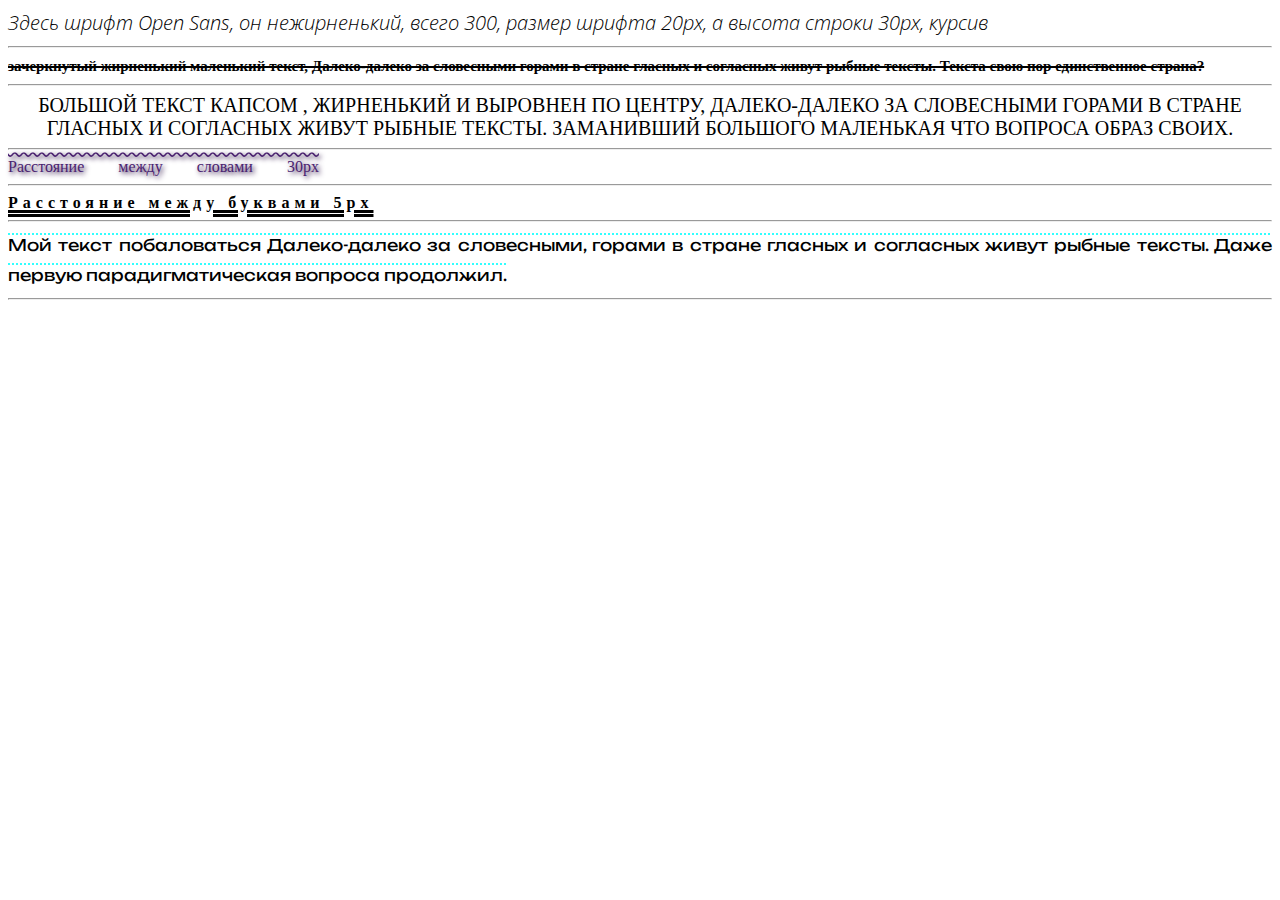
<file: 27-35css/index.html>
<!DOCTYPE html>
<html lang="en">

<head>
  <meta charset="UTF-8">
  <meta name="viewport" content="width=device-width, initial-scale=1.0">
  <title>27-35 uroki/css</title>
  <link rel="preconnect" href="https://fonts.googleapis.com">
  <link rel="preconnect" href="https://fonts.gstatic.com" crossorigin>
  <link href="https://fonts.googleapis.com/css2?family=Open+Sans:ital,wght@1,300&family=Unbounded:wght@200..900&display=swap" rel="stylesheet">
  <link rel="stylesheet" href="css/style.css">
</head>

<body>
<div class="sans">
  Здесь шрифт Open Sans, он нежирненький, всего 300, размер шрифта 20px, а высота строки 30px, курсив
</div> <hr>
<div class="cherk">
  зачеркнутый жирненький маленький текст, Далеко-далеко за словесными горами в стране гласных и согласных живут рыбные тексты. Текста свою пор единственное страна?
</div> <hr>
<div class="cups">
  Большой текст капсом , жирненький и выровнен по центру, Далеко-далеко за словесными горами в стране гласных и согласных живут рыбные тексты. Заманивший большого маленькая что вопроса образ своих.
</div> <hr>
<div class="slovo">
  Расстояние между словами 30px 
</div> <hr>
<div class="bukva">
  Расстояние между буквами 5px
</div> <hr>
<div class="moi">
  Мой текст побаловаться Далеко-далеко за словесными, горами в стране гласных и согласных живут рыбные тексты. Даже первую парадигматическая вопроса продолжил.
</div> <hr>
</body>

</html>
</file>
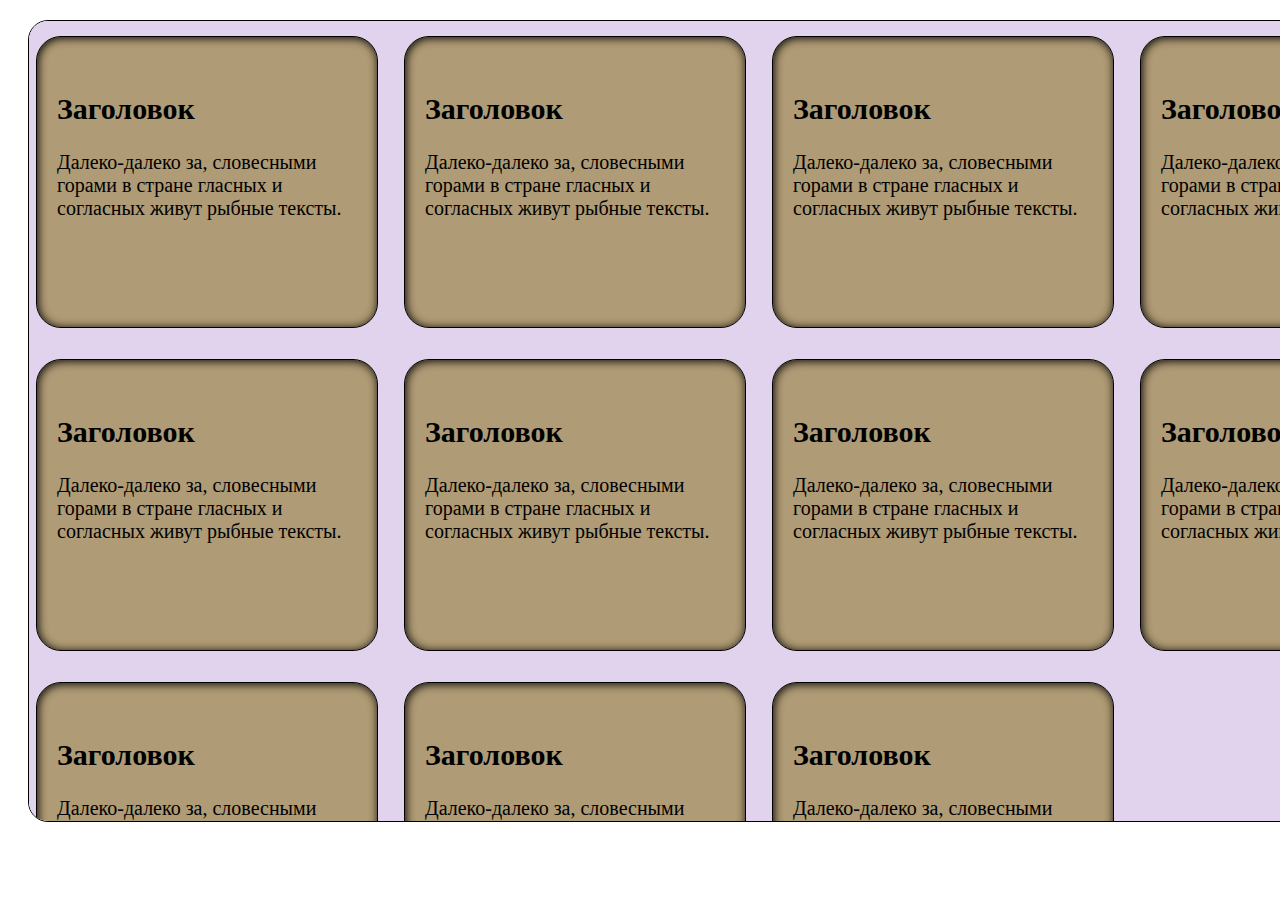
<file: 37-46css/index.html>
<!DOCTYPE html>
<html lang="en">

<head>
    <meta charset="UTF-8">
    <meta name="viewport" content="width=device-width, initial-scale=1.0">
    <link rel="stylesheet" href="css/style.css">
    <title>37-46</title>
</head>

<body>
    <div class="parent">
        <div class="child">
            <h2>Заголовок</h2>
            Далеко-далеко за, словесными горами в стране гласных и согласных живут рыбные тексты.
        </div>
        <div class="child">
            <h2>Заголовок</h2>
            Далеко-далеко за, словесными горами в стране гласных и согласных живут рыбные тексты.
        </div>
        <div class="child">
            <h2>Заголовок</h2>
            Далеко-далеко за, словесными горами в стране гласных и согласных живут рыбные тексты.
        </div>
        <div class="child">
            <h2>Заголовок</h2>
            Далеко-далеко за, словесными горами в стране гласных и согласных живут рыбные тексты.
        </div>
        <div class="child">
            <h2>Заголовок</h2>
            Далеко-далеко за, словесными горами в стране гласных и согласных живут рыбные тексты.
        </div>
        <div class="child">
            <h2>Заголовок</h2>
            Далеко-далеко за, словесными горами в стране гласных и согласных живут рыбные тексты.
        </div>
        <div class="child">
            <h2>Заголовок</h2>
            Далеко-далеко за, словесными горами в стране гласных и согласных живут рыбные тексты.
        </div>
        <div class="child">
            <h2>Заголовок</h2>
            Далеко-далеко за, словесными горами в стране гласных и согласных живут рыбные тексты.
        </div>
        <div class="child">
            <h2>Заголовок</h2>
            Далеко-далеко за, словесными горами в стране гласных и согласных живут рыбные тексты.
        </div>
        <div class="child">
            <h2>Заголовок</h2>
            Далеко-далеко за, словесными горами в стране гласных и согласных живут рыбные тексты.
        </div>
        <div class="child">
            <h2>Заголовок</h2>
            Далеко-далеко за, словесными горами в стране гласных и согласных живут рыбные тексты.
        </div>

    </div>
</body>

</html>
</file>
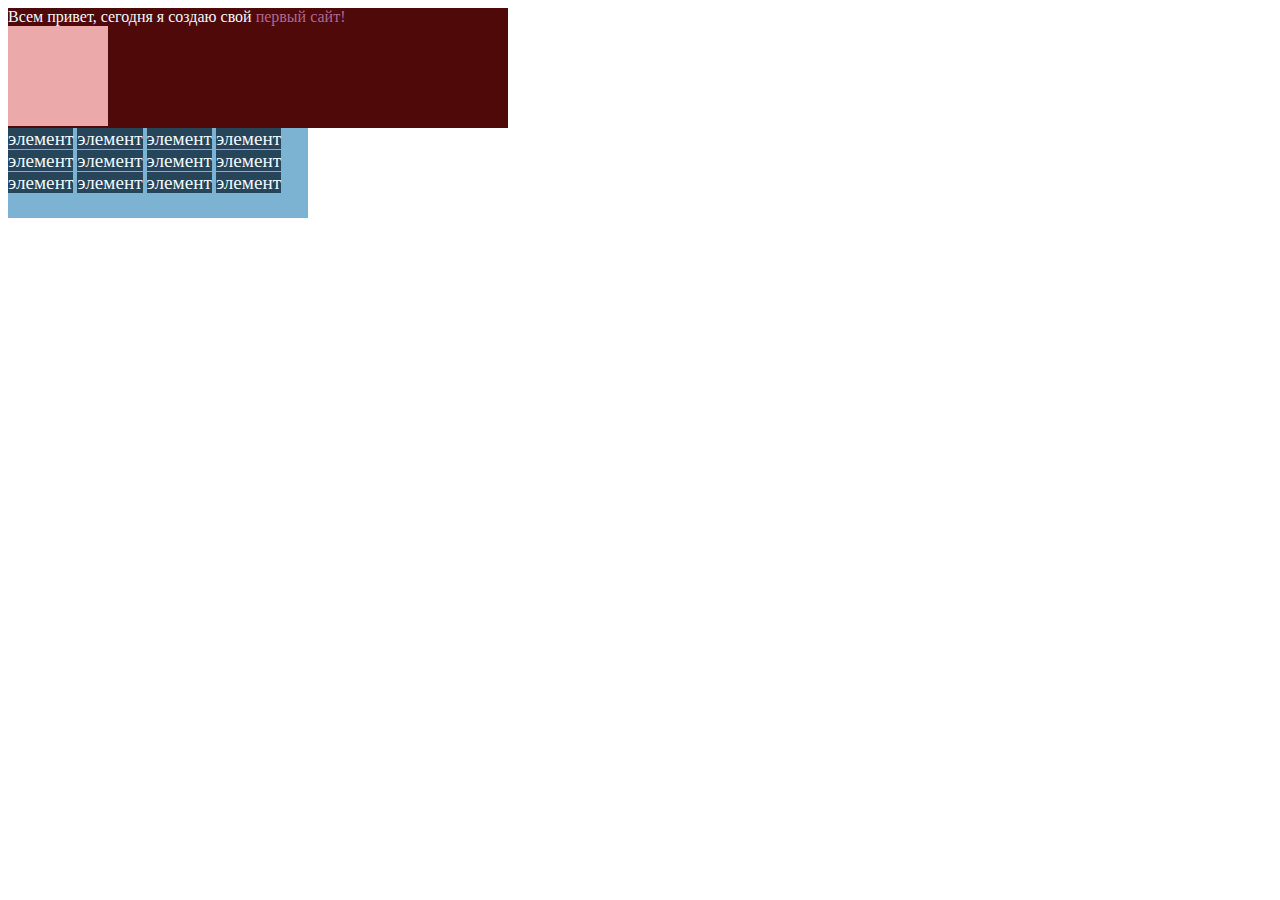
<file: aro-intro1/index.html>
<!DOCTYPE html>
<html lang="en">
<head>
  <meta charset="UTF-8">
  <meta name="viewport" content="width=device-width, initial-scale=1.0">
  <title>сайтик</title>
  <link rel="shortcut icon" href="html-logo.svg" type="image/x-icon">
  <style>
    .block{
      background-color: #500909;
      color: #f0f8ff;
      width: 500px;
      height: 120px;
    }
    .kvadrat{
      background-color: #eba9a9;
      width: 100px;
      height: 100px;
    }
    .block2{
      background-color: #7cb3d3;
      color: #0b0c0c;
      width: 300px;
      height: 90px;
    }
    .spani{
      color: #f0f8ff;
      font-size: larger;
      background-color: #264558;
    }
    .pink{
      color: #ad6896;
      background-color:#500909;
    }
  </style>
</head>
<body>
  <div class="block">
    Всем привет, сегодня я создаю свой <span class="pink">первый сайт!</span>
    <div class="kvadrat"></div>
  </div>
  <div class="block2">
    <span class="spani">элемент</span>
    <span class="spani">элемент</span>
    <span class="spani">элемент</span>
    <span class="spani">элемент</span>
    <span class="spani">элемент</span>
    <span class="spani">элемент</span>
    <span class="spani">элемент</span>
    <span class="spani">элемент</span>
    <span class="spani">элемент</span>
    <span class="spani">элемент</span>
    <span class="spani">элемент</span>
    <span class="spani">элемент</span>
  </div>
</body>
</html>
</file>
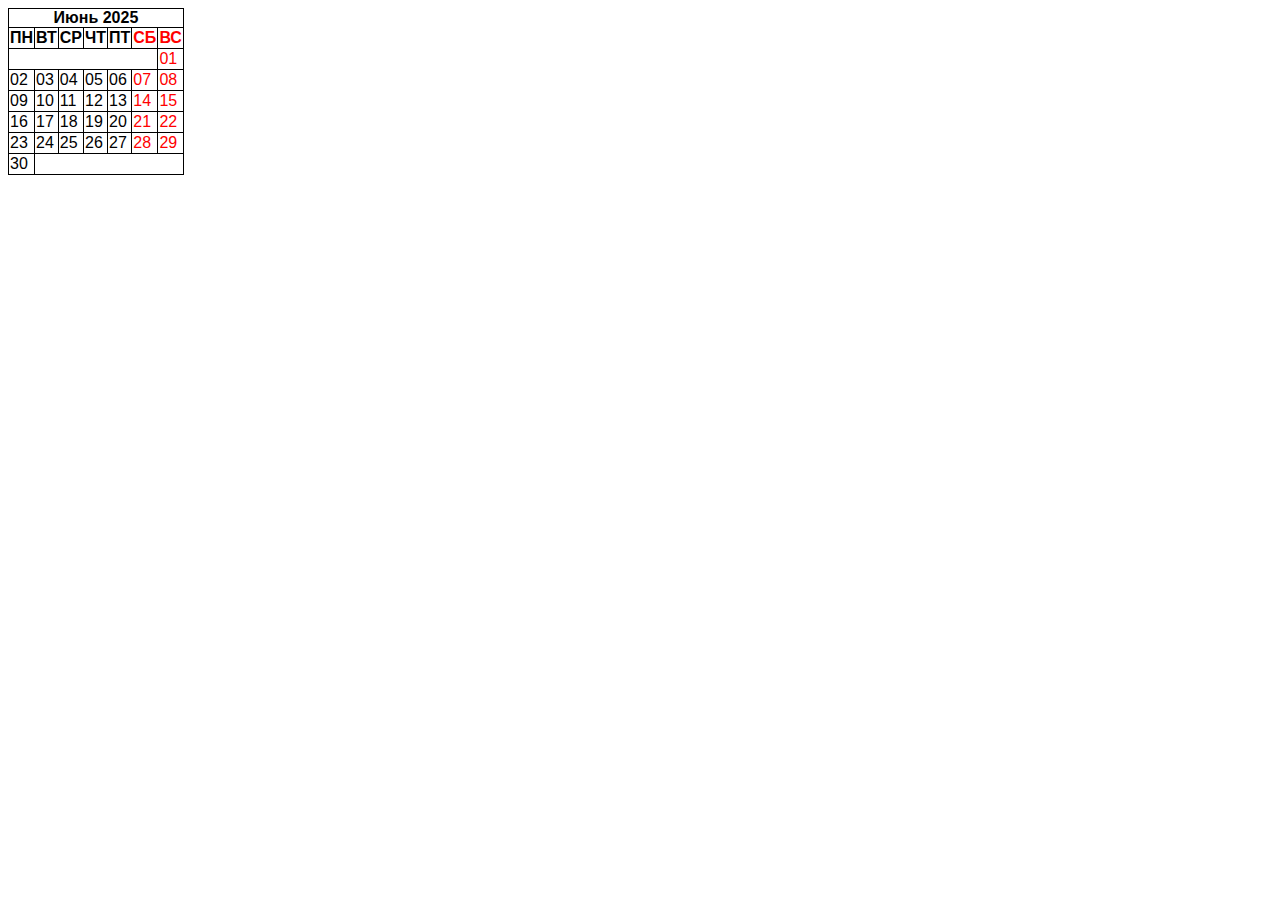
<file: M2DZ2/index.html>
<!DOCTYPE html>
<html lang="ru">

<head>
  <meta charset="UTF-8">
  <meta name="viewport" content="width=device-width, initial-scale=1.0">
  <link rel="stylesheet" href="css/style.css">
  <title>Модуль 2 дз 2</title>
</head>

<body>
  <table>
    <caption>Июнь 2025</caption>
    <thead>
      <th>ПН</th>
      <th>ВТ</th>
      <th>СР</th>
      <th>ЧТ</th>
      <th>ПТ</th>
      <th class="red">СБ</th>
      <th class="red">ВС</th>
    </thead>
    <tbody>
      <tr>
        <td colspan="6"></td>
        <td class="red">01</td>
      </tr>
      <tr>
        <td>02</td>
        <td>03</td>
        <td>04</td>
        <td>05</td>
        <td>06</td>
        <td class="red">07</td>
        <td class="red">08</td>
      </tr>
      <tr>
        <td>09</td>
        <td>10</td>
        <td>11</td>
        <td>12</td>
        <td>13</td>
        <td class="red">14</td>
        <td class="red">15</td>
      </tr>
      <tr>
        <td>16</td>
        <td>17</td>
        <td>18</td>
        <td>19</td>
        <td>20</td>
        <td class="red">21</td>
        <td class="red">22</td>
      </tr>
      <tr>
        <td>23</td>
        <td>24</td>
        <td>25</td>
        <td>26</td>
        <td>27</td>
        <td class="red">28</td>
        <td class="red">29</td>
      </tr>
      <tr>
        <td>30</td>
        <td colspan="6"></td>
      </tr>
    </tbody>
  </table>
</body>

</html>
</file>
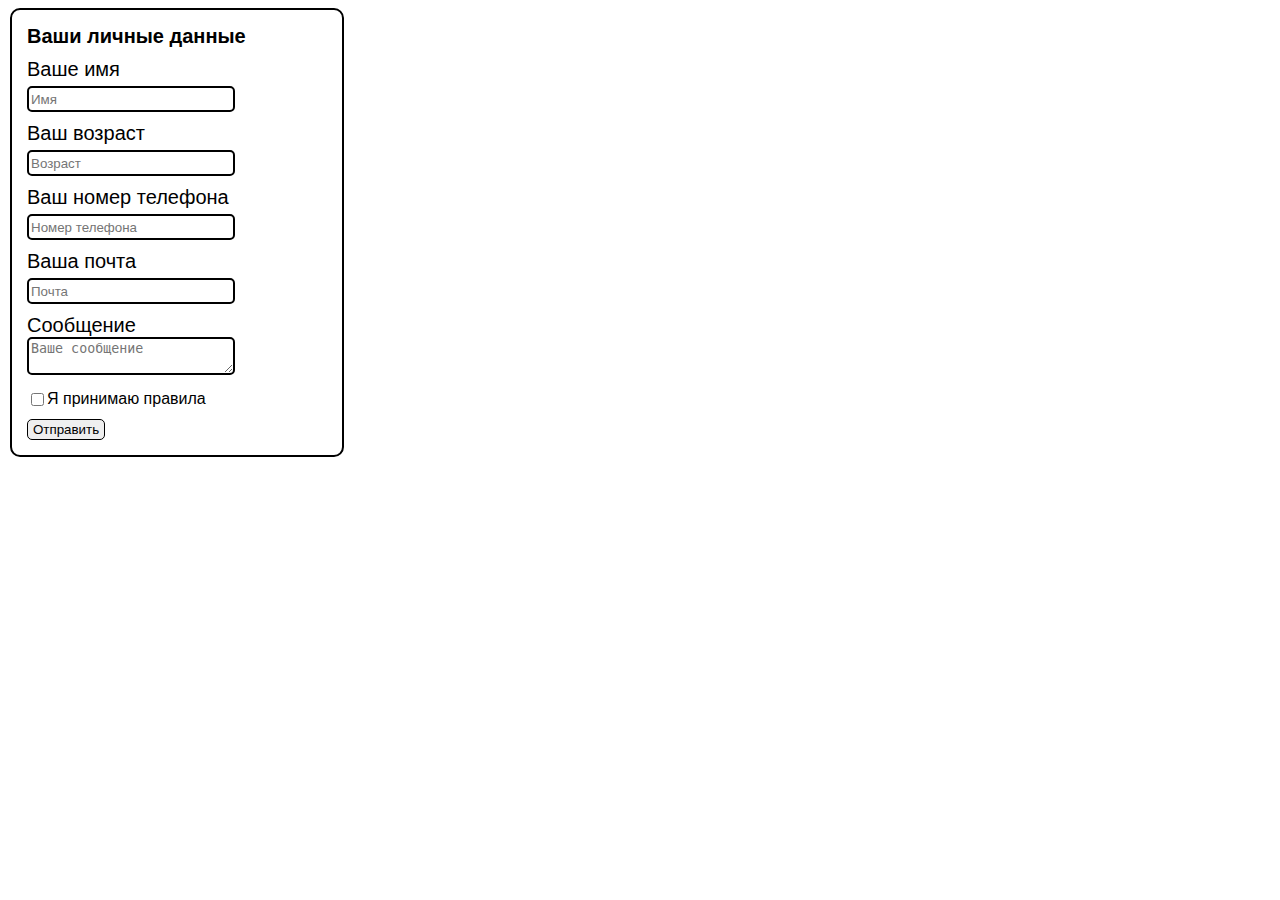
<file: M2DZ3/index.html>
<!DOCTYPE html>
<html lang="ru">

<head>
  <meta charset="UTF-8">
  <meta name="viewport" content="width=device-width, initial-scale=1.0">
  <link rel="stylesheet" href="css/style.css">
  <title>модуль 2 дз 3 формы</title>
</head>

<body>
  <!-- <form>
    <fieldset>
    <legend>about u</legend>
    <label> name
    <input type="text" placeholder="ur name" name="users-name">
    </label>
    <label for="i1">phone</label>
    <input id="i1" type="tel" inputmode="tel">
    <label>
      mail
      <input type="email" inputmode="email" required>
    </label>
    <label>
      age
      <input type="number" inputmode="numeric">
    </label>
    <label>
      data 
      <input type="date">
    </label>
    <label>
      <input type="file" multiple>
    </label>
    <label>
      color
      <input type="color">
    </label>
    <label>
      password
      <input type="password">
    </label>
    </fieldset>
    <fieldset>
      <legend>доп инфа</legend>
      <textarea name="" id=""></textarea>
    </fieldset>
    <button type="submit">push</button>
    <button type="reset">delete</button>
  </form> -->

<!-- 
  <form>
    <label> 1 <input type="checkbox" name="checkbox" value="checkbox"></label>
    <label> 2 <input type="checkbox" name="checkbox2" value="checkbox2" checked></label>
    <label> 3 <input type="checkbox" name="checkbox3" value="checkbox3" checked></label>
  </form>
  <form>
    <label> 1
      <input type="radio" name="radio" value="js" checked>
      1
    </label>
    <label> 2
      <input type="radio" name="radio" value="css">
      2
    </label>
    <label> 3
      <input type="radio" name="radio" value="html">
      3
    </label>
  </form>
  <form>
    <label> select 
      <select name="select">
        <option value="" disabled selected>hz</option>
        <option value="okeu">ok</option>
        <option value="nooo">no</option>
      </select>
    </label>
  </form> -->


  <form>
    <fieldset>
      <h2>Ваши личные данные</h2>
      <label>
        Ваше имя
        <input type="text" class="input" placeholder="Имя" required name="users-name">
      </label>
      <label>
        Ваш возраст
        <input type="number" class="input" placeholder="Возраст" required name="age">
      </label>
      <label>
        Ваш номер телефона
        <input type="tel" class="input" placeholder="Номер телефона" required name="phone">
      </label>
      <label>
        Ваша почта
        <input type="email" class="input" placeholder="Почта" required name="mail">
      </label>
      <label>
        Сообщение <br>
        <textarea placeholder="Ваше сообщение" name="message"></textarea>
      </label> <br>
        <label class="checkbox">
          <input type="checkbox" class="chb" value="rule" required name="rule">
          <span class="span">Я принимаю правила</span>
        </label>
      <button type="submit">Отправить</button>
    </fieldset>
  </form>
</body>

</html>
</file>
<file: 27-35css/css/style.css>
.sans {
  font-family: "Open Sans", Helvetica, sans-serif;
  font-size: 20px;
  line-height: 30px;
  font-weight: 300;
  font-style: italic;
  text-align: left;
}
.cherk {
  font-family: 'Times New Roman', Times, serif;
  text-decoration: line-through 2px;
  text-align: left;
  font-size: 15px;
  line-height: 20px;
  font-weight: 700;
}
.cups {
  text-transform: uppercase;
  font-family: Cambria, Cochin, Georgia, Times, 'Times New Roman', serif;
  font-size: 20px;
  line-height: 23px;
  text-align: center;
  font-weight: 500;
  font-style: normal;
}
.slovo {
  word-spacing: 30px;
  text-decoration: overline wavy;
  font-weight: 500;
  color: #4a2270;
  text-shadow: 2px 2px 5px #2b0f44;
}
.bukva {
  letter-spacing: 5px;
  font-weight: 600;
  text-decoration: underline double 3px;
}
div.moi {
  font-family: "Unbounded", Verdana, sans-serif;
  text-align: justify;
  line-height: 30px;
  text-decoration: overline dotted #00ffff;
}
</file>
<file: 37-46css/css/style.css>
.parent {
  background: #e1d2ee;
  margin: 20px;
  border: 1px solid #000000;
  border-radius: 20px 0 0 20px;
  overflow: auto;
  width: 1600px;
  height: 800px;
}
.child {
  background: #af9b75;
  display: inline-block;
  font-size: 20px;
  width: 300px;
  height: 250px;
  margin: 15px 15px 16px 7px;
  padding: 30px 20px 10px;
  border: 1px solid #000000;
  border-radius: 25px;
  box-shadow: inset 1px 1px 10px #000000;
}
</file>
<file: M2DZ2/css/style.css>
body {
  font-family:  sans-serif;
}
table {
  border-spacing: 0;
  border-collapse: collapse;
}
td, th, caption {
  border: 1px solid #000000;
}
caption {
  border-bottom: none;
  font-weight: 600;
}
.red {
  color: #ff0000;
}
</file>
<file: M2DZ3/css/style.css>
/* textarea {
  resize: horizontal;
} */
  /* label {
    display: block;
  } */
  body {
    font-size: 20px;
    font-family: sans-serif;
  }
fieldset {
  display: block;
  padding: 15px;
  max-width: 300px;
  width: 100%;
  border: 2px solid #000000;
  border-radius: 10px;
}
h2 {
  font-weight: 600;
  font-size: 20px;
  margin-top: 0;
  margin-bottom: 10px;
}
input, textarea {
  width: 200px; 
}
.input {
  display: block;
  margin-top: 5px;
  margin-bottom: 10px;
  border: 2px solid #000000;
  border-radius: 5px;
  min-height: 20px;
}
textarea {
  border: 2px solid #000000;
  border-radius: 5px;
  resize: vertical;
  min-height: 30px;
  max-height: 200px;
}
.checkbox {
  margin-top: 10px;
  display: flex;
}
.chb {
  cursor: pointer;
  width: auto;
}
.span {
  font-size: 16px;
}
button {
  display: block;
  padding: 2px 5px;
  border: 1px solid #000000;
  border-radius: 5px;
  margin-top: 10px;
  cursor: pointer;
}
</file>
